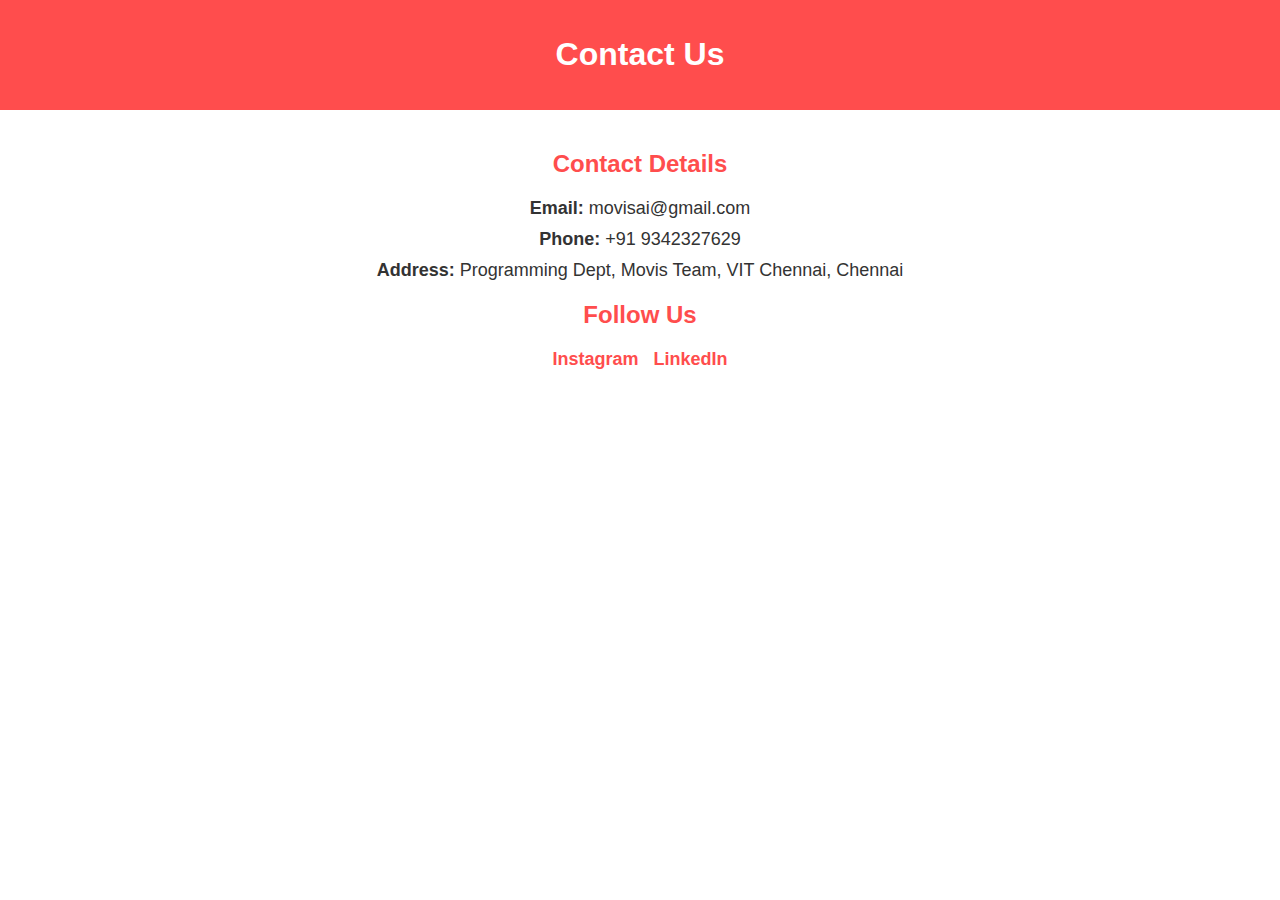
<file: contact.html>
<!DOCTYPE html>
<html lang="en">
<head>
  <meta charset="UTF-8">
  <meta name="viewport" content="width=device-width, initial-scale=1.0">
  <title>Contact Us - AI Healthcare Assistant</title>
  <link rel="stylesheet" href="styles.css">
  <style>
    body {
      font-family: Arial, sans-serif;
      background-color: #fff;
      color: #333;
      margin: 0;
      padding: 0;
      display: flex;
      flex-direction: column;
      align-items: center;
    }

    .header {
      background-color: #ff4d4d;
      color: white;
      text-align: center;
      padding: 15px 0;
      width: 100%;
    }

    .contact-info {
      text-align: center;
      max-width: 600px;
      margin: 20px auto;
    }

    .contact-info h2 {
      color: #ff4d4d;
    }

    .contact-info p {
      font-size: 18px;
      margin: 10px 0;
    }

    .social-links {
      display: flex;
      justify-content: center;
      gap: 15px;
      margin-top: 10px;
    }

    .social-links a {
      color: #ff4d4d;
      text-decoration: none;
      font-weight: bold;
      font-size: 18px;
    }

    .social-links a:hover {
      text-decoration: underline;
    }
  </style>
</head>
<body>

  <header class="header">
    <h1>Contact Us</h1>
  </header>

  <div class="contact-info">
    <h2>Contact Details</h2>
    <p><strong>Email:</strong> movisai@gmail.com</p>
    <p><strong>Phone:</strong> +91 9342327629</p>
    <p><strong>Address:</strong> Programming Dept, Movis Team, VIT Chennai, Chennai</p>
    
    <h2>Follow Us</h2>
    <div class="social-links">
      <a href="#">Instagram</a>
      <a href="#">LinkedIn</a>
    </div>
  </div>

</body>
</html>
</file>
<file: styles.css>
body {
    font-family: Arial, sans-serif;
    background-color: #f4f4f4;
}

.container {
    width: 50%;
    margin: 50px auto;
    padding: 20px;
    background: white;
    border-radius: 8px;
    box-shadow: 0px 0px 10px #ccc;
}

h2 {
    text-align: center;
    color: #333;
}

form {
    display: flex;
    flex-direction: column;
}

label {
    margin: 10px 0 5px;
}

input, select {
    padding: 8px;
    margin-bottom: 10px;
    border: 1px solid #ddd;
    border-radius: 5px;
}

button {
    background: #28a745;
    color: white;
    padding: 10px;
    border: none;
    border-radius: 5px;
    cursor: pointer;
}

button:hover {
    background: #218838;
}
</file>
